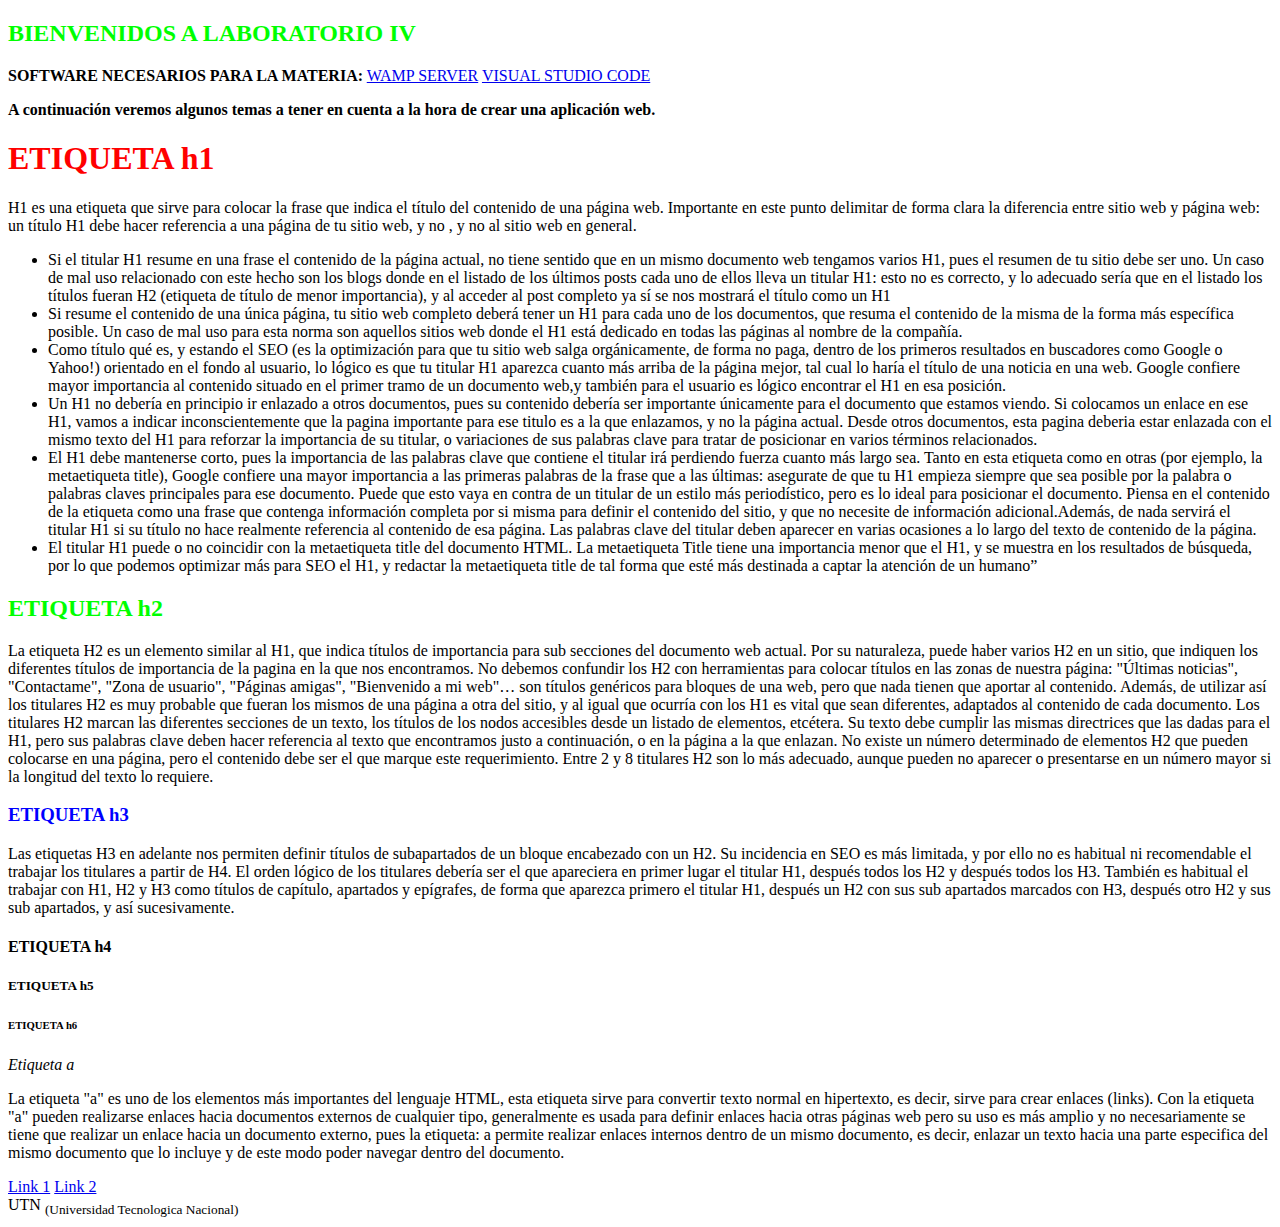
<file: index.html>
<!DOCTYPE html>
<html>

<head>
    <title>
        LABORATORIO IV 2020 
    </title>
    <h2>BIENVENIDOS A LABORATORIO IV</h2>

    <style>
        h1 {
            color: rgb(255, 0, 0);
        }

        h2 {
            color: rgb(0, 255, 0);
        }

        h3 {
            color: rgb(0, 0, 255);
        }
    </style>
</head>

<nav>
    <strong>SOFTWARE NECESARIOS PARA LA MATERIA:</strong>
    <a href="http://www.wampserver.com/en/">WAMP SERVER</a>

    <a href="https://code.visualstudio.com/">VISUAL STUDIO CODE</a>

</nav>

<body>
    <p>
        <strong>A continuación veremos algunos temas a tener en cuenta a la hora de crear una aplicación web.</strong>
    </p>
    <h1>ETIQUETA h1</h1>
    <p>
        H1 es una etiqueta que sirve para colocar la frase que indica el título del contenido de una página web.
        Importante en este punto delimitar de forma clara la diferencia entre sitio web y página web: un título H1 debe
        hacer referencia a una página de tu sitio web, y no , y no al sitio web en general.
    </p>
    <ul>
        <li>Si el titular H1 resume en una frase el contenido de la página actual, no tiene sentido que en un mismo
            documento web tengamos varios H1, pues el resumen de tu sitio debe ser uno. Un caso de mal uso relacionado
            con este hecho son los blogs donde en el listado de los últimos posts cada uno de ellos lleva un titular H1:
            esto no es correcto, y lo adecuado sería que en el listado los títulos fueran H2 (etiqueta de título de
            menor importancia), y al acceder al post completo ya sí se nos mostrará el título como un H1</li>
        <li> Si resume el contenido de una única página, tu sitio web completo deberá tener un H1 para cada uno de los
            documentos, que resuma el contenido de la misma de la forma más específica posible. Un caso de mal uso para
            esta norma son aquellos sitios web donde el H1 está dedicado en todas las páginas al nombre de la compañía.
        </li>
        <li>Como título qué es, y estando el SEO (es la optimización para que tu sitio web salga orgánicamente, de
            forma no paga, dentro de los primeros resultados en buscadores como Google o Yahoo!) orientado en el fondo
            al usuario, lo lógico es que tu titular H1 aparezca cuanto más arriba de la página mejor, tal cual lo haría
            el título de una noticia en una web. Google confiere mayor importancia al contenido situado en el primer
            tramo de un documento web,y también para el usuario es lógico encontrar el H1 en esa posición.</li>
        <li>Un H1 no debería en principio ir enlazado a otros documentos, pues su contenido debería ser importante
            únicamente para el documento que estamos viendo. Si colocamos un enlace en ese H1, vamos a indicar
            inconscientemente que la pagina importante para ese titulo es a la que enlazamos, y no la página actual.
            Desde otros documentos, esta pagina deberia estar enlazada con el mismo texto del H1 para reforzar la
            importancia de su titular, o variaciones de sus palabras clave para tratar de posicionar en varios términos
            relacionados.</li>
        <li>El H1 debe mantenerse corto, pues la importancia de las palabras clave que contiene el titular irá
            perdiendo fuerza cuanto más largo sea. Tanto en esta etiqueta como en otras (por ejemplo, la metaetiqueta
            title), Google confiere una mayor importancia a las primeras palabras de la frase que a las últimas:
            asegurate de que tu H1 empieza siempre que sea posible por la palabra o palabras claves principales para ese
            documento. Puede que esto vaya en contra de un titular de un estilo más periodístico, pero es lo ideal para
            posicionar el documento. Piensa en el contenido de la etiqueta como una frase que contenga información
            completa por si misma para definir el contenido del sitio, y que no necesite de información
            adicional.Además, de nada servirá el titular H1 si su título no hace realmente referencia al contenido de
            esa página. Las palabras clave del titular deben aparecer en varias ocasiones a lo largo del texto de
            contenido de la página.</li>
        <li>El titular H1 puede o no coincidir con la metaetiqueta title del documento HTML. La metaetiqueta Title tiene
            una importancia menor que el H1, y se muestra en los resultados de búsqueda, por lo que podemos optimizar
            más para SEO el H1, y redactar la metaetiqueta title de tal forma que esté más destinada a captar la
            atención de un humano”</li>

    </ul>

    <h2>ETIQUETA h2</h2>
    <p>La etiqueta H2 es un elemento similar al H1, que indica títulos de importancia para sub secciones del documento
        web actual. Por su naturaleza, puede haber varios H2 en un sitio, que indiquen los diferentes títulos de
        importancia de la pagina en la que nos encontramos. No debemos confundir los H2 con herramientas para colocar
        títulos en las zonas de nuestra página: "Últimas noticias", "Contactame", "Zona de usuario", "Páginas amigas",
        "Bienvenido a mi web"… son títulos genéricos para bloques de una web, pero que nada tienen que aportar al
        contenido. Además, de utilizar así los titulares H2 es muy probable que fueran los mismos de una página a otra
        del sitio, y al igual que ocurría con los H1 es vital que sean diferentes, adaptados al contenido de cada
        documento. Los titulares H2 marcan las diferentes secciones de un texto, los títulos de los nodos accesibles
        desde un listado de elementos, etcétera. Su texto debe cumplir las mismas directrices que las dadas para el H1,
        pero sus palabras clave deben hacer referencia al texto que encontramos justo a continuación, o en la página a
        la que enlazan. No existe un número determinado de elementos H2 que pueden colocarse en una página, pero el
        contenido debe ser el que marque este requerimiento. Entre 2 y 8 titulares H2 son lo más adecuado, aunque pueden
        no aparecer o presentarse en un número mayor si la longitud del texto lo requiere.</p>
    <h3>ETIQUETA h3</h3>
    <p>Las etiquetas H3 en adelante nos permiten definir títulos de subapartados de un bloque encabezado con un H2. Su
        incidencia en SEO es más limitada, y por ello no es habitual ni recomendable el trabajar los titulares a partir
        de H4. El orden lógico de los titulares debería ser el que apareciera en primer lugar el titular H1, después
        todos los H2 y después todos los H3. También es habitual el trabajar con H1, H2 y H3 como títulos de capítulo,
        apartados y epígrafes, de forma que aparezca primero el titular H1, después un H2 con sus sub apartados marcados
        con H3, después otro H2 y sus sub apartados, y así sucesivamente.</p>

    <h4>ETIQUETA h4</h4>
    <h5>ETIQUETA h5</h5>
    <h6>ETIQUETA h6</h6>
    <em>Etiqueta a</em>
    <p>La etiqueta "a" es uno de los elementos más importantes del lenguaje HTML, esta etiqueta sirve para convertir
        texto normal en hipertexto, es decir, sirve para crear enlaces (links). Con la etiqueta "a" pueden realizarse
        enlaces hacia documentos externos de cualquier tipo, generalmente es usada para definir enlaces hacia otras
        páginas web pero su uso es más amplio y no necesariamente se tiene que realizar un enlace hacia un documento
        externo, pues la etiqueta: a permite realizar enlaces internos dentro de un mismo documento, es decir, enlazar
        un texto hacia una parte especifica del mismo documento que lo incluye y de este modo poder navegar dentro del
        documento.</p>
    <a href="http://bit.ly/2Tpkx2q">Link 1</a>
    <a href="http://bit.ly/2Z1oziB">Link 2</a>
</body>



<footer>
    UTN <sub>(Universidad Tecnologica Nacional)</sub>
</footer>

</html>
</file>
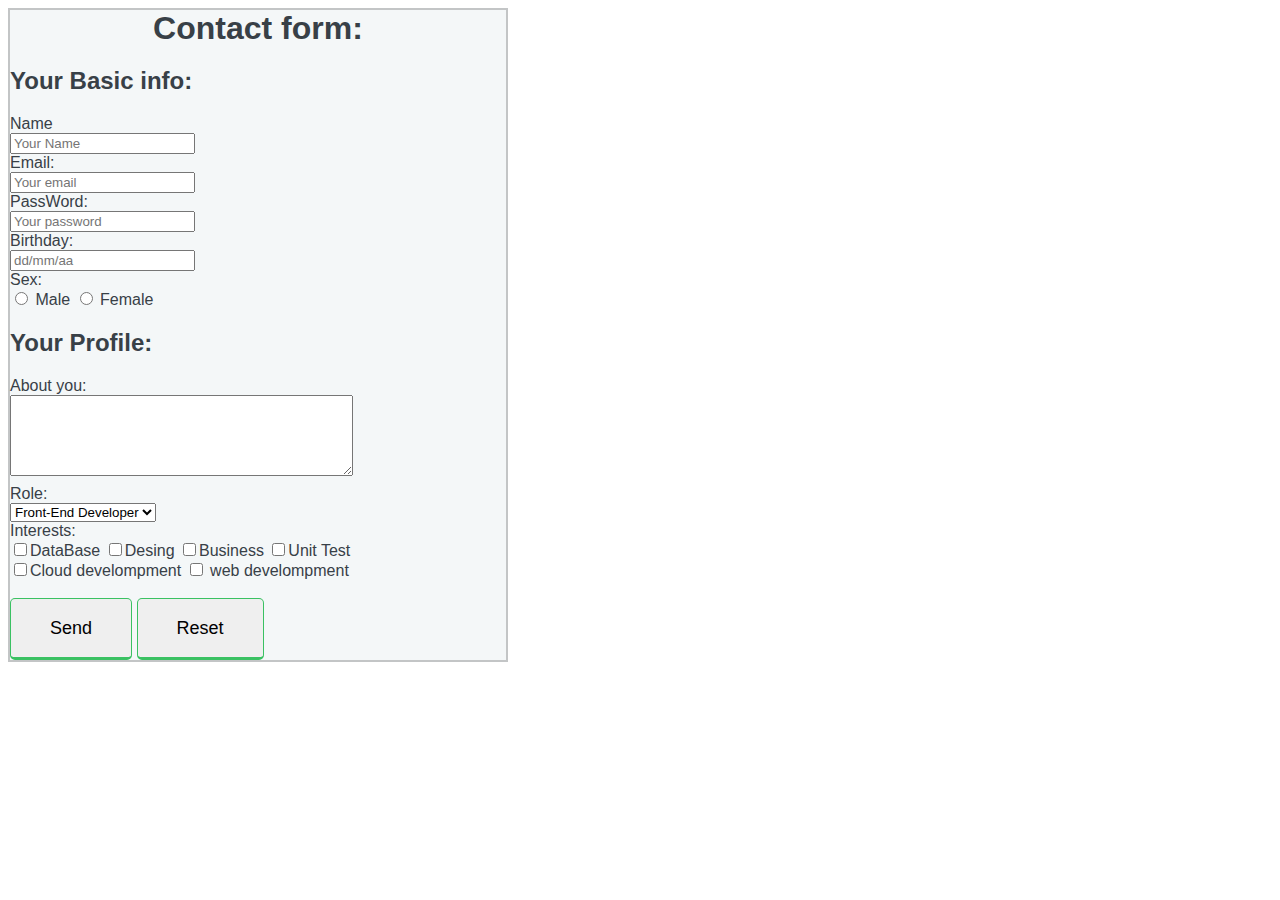
<file: formsPHP.html>
<!DOCTYPE html>
<html>

<head>
    <link rel="stylesheet" href="baseStyle.css" />
    <meta charset="UTF-8">
    <title>Bienvenidos a mi web</title>
</head>

<body>

    <form action="action.php" method="post">
        <h1>Contact form: </h1>
        <div>
            <h2>Your Basic info:</h2>
            <label>Name</label><br>
            <input type="text" name="Name" placeholder="Your Name"><br>
            <label>Email:</label><br>
            <input type="email" name="Email" placeholder="Your email"><br>
            <label>PassWord:</label><br>
            <input type="password" name="Password" placeholder="Your password"><br>
            <label>Birthday:</label><br>
            <input type="text" name="Birthday" placeholder="dd/mm/aa"><br>
            <label>Sex: </label><br>
            <input type="radio" name="Sex:" value="Male"> Male
            <input type="radio" name="Sex:" value="Female"> Female
        </div>
        <div>
            <h2>Your Profile:</h2>
            <label>About you: </label><br>
            <textarea name="comments" cols=40 rows="5"></textarea>
            <br><label>Role: </label><br>
            <select name="roles">
                <option value="Front-End Developer">Front-End Developer</option>
                <option value="Back-End Developer">Back-End Developer</option>
                <option value="Full Stack Developer">Full Stack Developer</option>
            </select>
            <br><label>Interests:</label><br>
            <input type="checkbox" name="interest1" value="DataBase">DataBase
            <input type="checkbox" name="interest2" value="Desing">Desing
            <input type="checkbox" name="interest3" value="Business">Business
            <input type="checkbox" name="interest4" value="Unit Test">Unit Test <br>
            <input type="checkbox" name="interest5" value="Cloud development">Cloud develompment
            <input type="checkbox" name="interest6" value="web develompment"> web develompment


        </div>
        <br>
        <button type="submit">Send</button>
        <button type="reset">Reset</button>


    </form>
</body>

</html>
</file>
<file: baseStyle.css>
*, *:before, *:after {
    -moz-box-sizing: border-box;
    -webkit-box-sizing: border-box;
    box-sizing: border-box;
  }
  
  body {
    font-family: 'Nunito', sans-serif;
    color: #384047;
  }
  
  form {
    max-width: 500px;
    background: #f4f7f8;
    border: 2px solid rgba(0, 0, 0, 0.2);
  }
  
  h1 {
    margin: 0 0 10px 0;
    text-align: center;
  }

  
  textarea{
      min-height: 50px;
      max-height: 200px;
      margin-bottom: 5px; 
  }
    
  button {
    padding: 19px 39px 18px 39px;
    font-size: 18px;
    font-style: normal;
    border-radius: 5px;
    border: 1px solid #3ac162;
    border-width: 1px 1px 3px;
    box-shadow: 0 -1px 0 rgba(255,255,255,0.1) inset;
  
  }

  button:hover{
      background-color: #48a564;
  }
  
  label {
    display: contents;
    margin-bottom: 8px;
  }

  .number {
    height: 30px;
    width: 30px;
    display: inline-block;
    font-size: 0.8em;
    margin-right: 4px;
    line-height: 30px;
    text-align: center;
    text-shadow: 0 1px 0 rgba(255,255,255,0.2);
  }

  @media screen and (min-width: 500px) {
  
    form {
      max-width: 500px;
    }
  
  }
</file>
